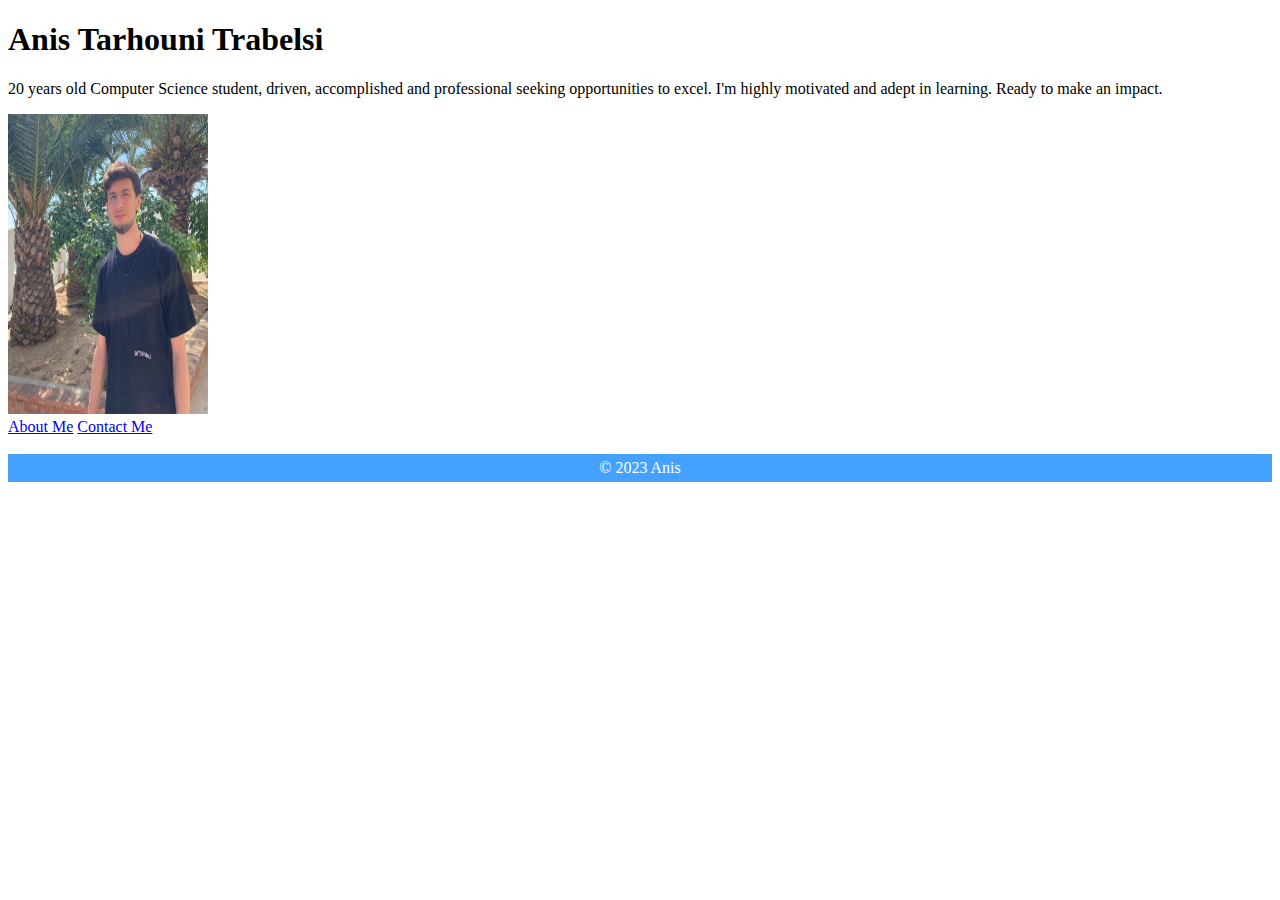
<file: index.html>
<!DOCTYPE html>
<html lang="en">
<head>
    <meta charset="UTF-8">
    <meta name="viewport" content="width=device-width, initial-scale=1.0">
    <link rel="stylesheet" href="./style.css">
    <title>My resume</title>
</head>
<body>
    <h1>Anis Tarhouni Trabelsi</h1>
    <h2></h2>
    <p>20 years old Computer Science student, driven, accomplished and professional seeking opportunities to excel. I'm highly motivated and adept in learning. Ready to make an impact. </p>
    <img class="fit-content" src="./images/pic.jpg" alt="">
    <br />
    <a href="./About.html">About Me</a>
    <a href="./contact.html">Contact Me</a>
    <br></br>
    <footer>© 2023 Anis</footer>
</body>
</html>
</file>
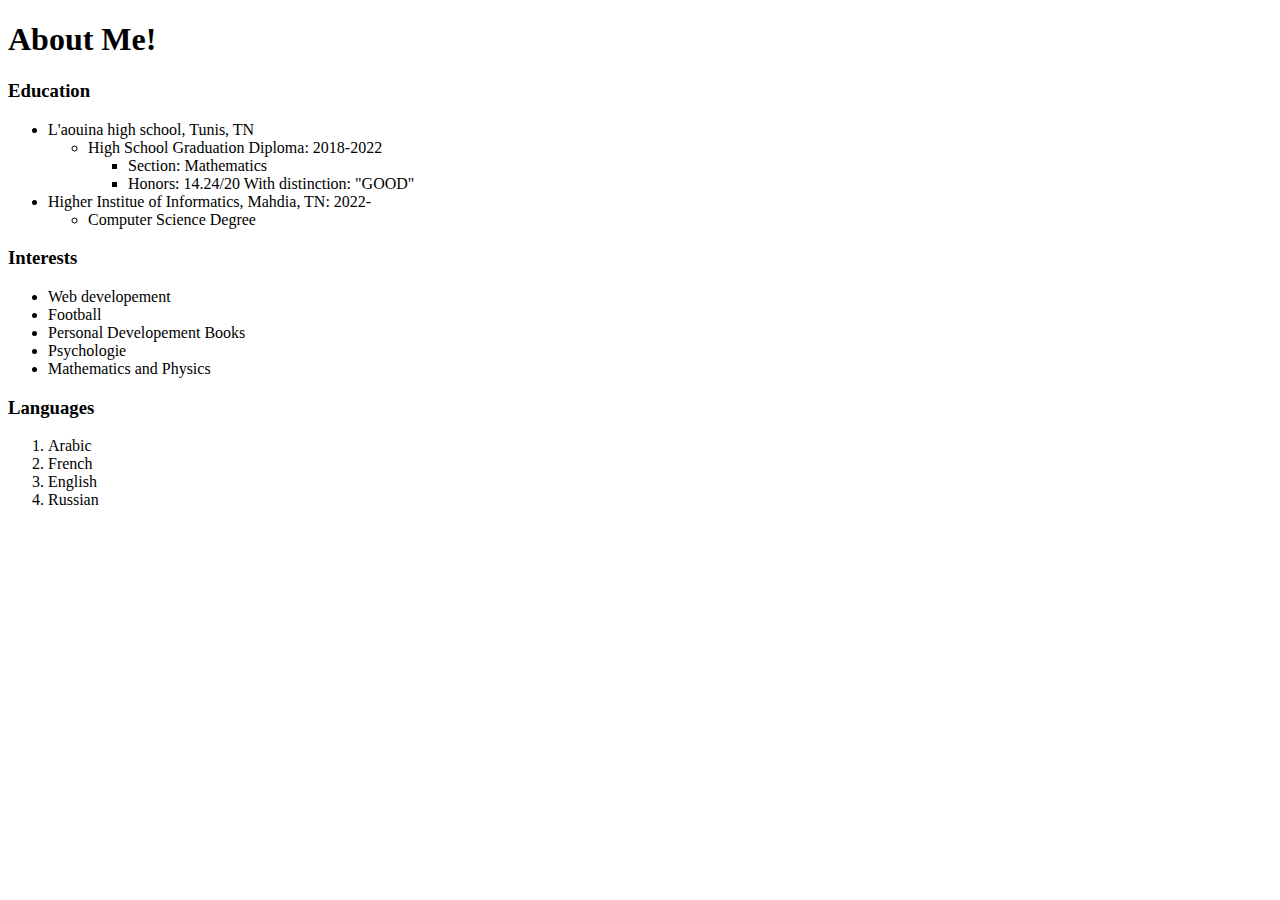
<file: About.html>
<!DOCTYPE html>
<html lang="en">
<head>
    <meta charset="UTF-8">
    <meta name="viewport" content="width=device-width, initial-scale=1.0">
    <title>About</title>
</head>
<body>
    <h1>About Me!</h1>
    <h3>Education</h3>
    <ul>
        <li>L'aouina high school, Tunis, TN</li>
        <ul>
            <li>High School Graduation Diploma: 2018-2022</li>
            <ul>
                <li>Section: Mathematics</li>
                <li>Honors: 14.24/20 With distinction: "GOOD"</li>
            </ul> 
        </ul>
        <li>Higher Institue of Informatics, Mahdia, TN: 2022-</li>
        <ul>
            <li>Computer Science Degree</li>
        </ul>
    </ul>
    <h3>Interests</h3>
    <ul>
        <li>Web developement</li>
        <li>Football</li>
        <li>Personal Developement Books</li>
        <li>Psychologie</li>
        <li>Mathematics and Physics</li>
    </ul>
    <h3>Languages</h3>
    <ol>
        <li>Arabic</li>
        <li>French</li>
        <li>English</li>
        <li>Russian</li>
    </ol>
    
</body>
</html>
</file>
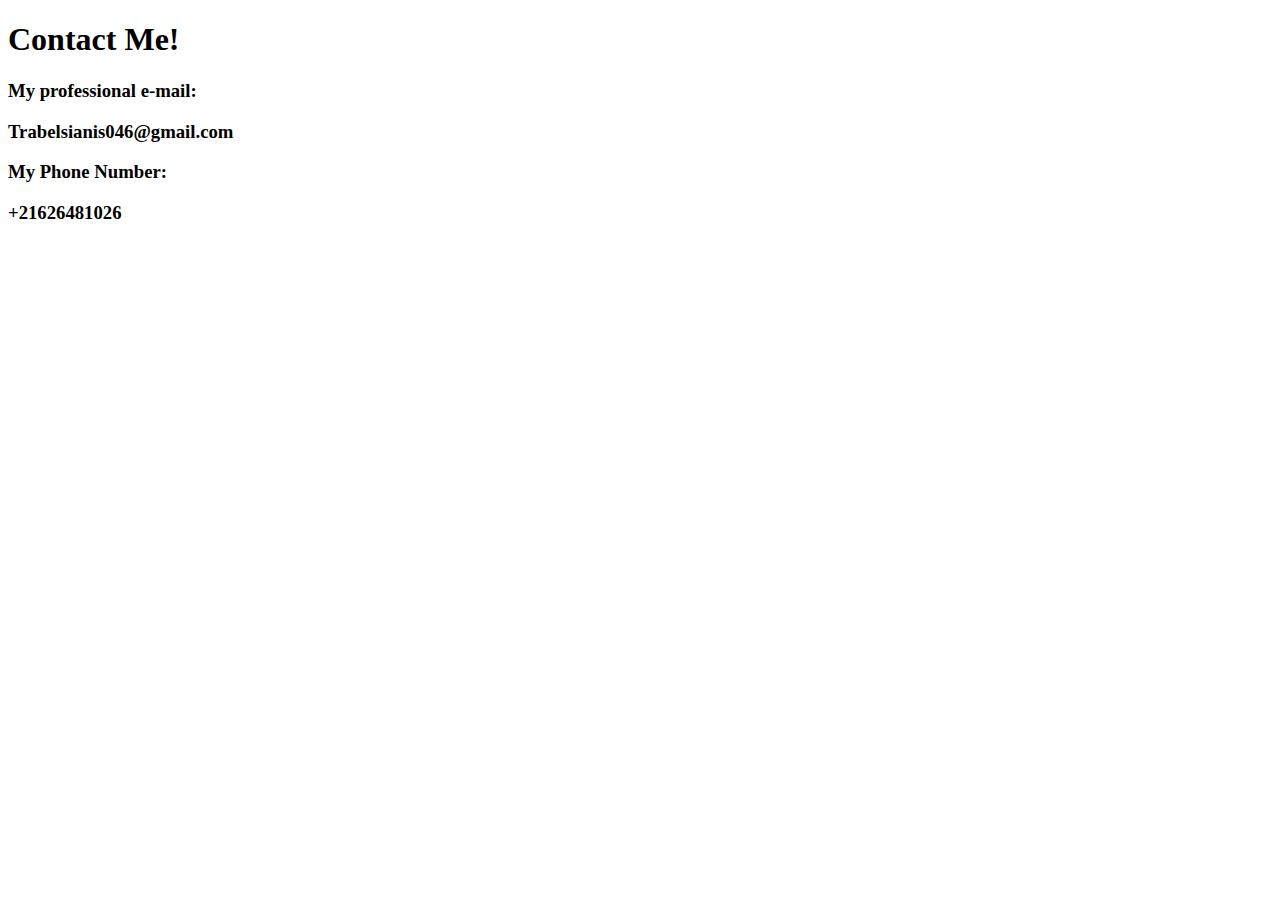
<file: contact.html>
<!DOCTYPE html>
<html lang="en">
<head>
    <meta charset="UTF-8">
    <meta name="viewport" content="width=device-width, initial-scale=1.0">
    <title>Contact</title>
</head>
<body>
    <h1>Contact Me!</h1>
    <h3>My professional e-mail: <p>Trabelsianis046@gmail.com</p></h3>
    <h3>My Phone Number: <p>+21626481026</p></h3>

    
</body>
</html>
</file>
<file: style.css>
.fit-content{
    height: 300px;
    width: 200px;
}
footer {
    display: flex;
    justify-content: center;
    padding: 5px;
    background-color: #45a1ff;
    color: #fff;
  }
</file>
